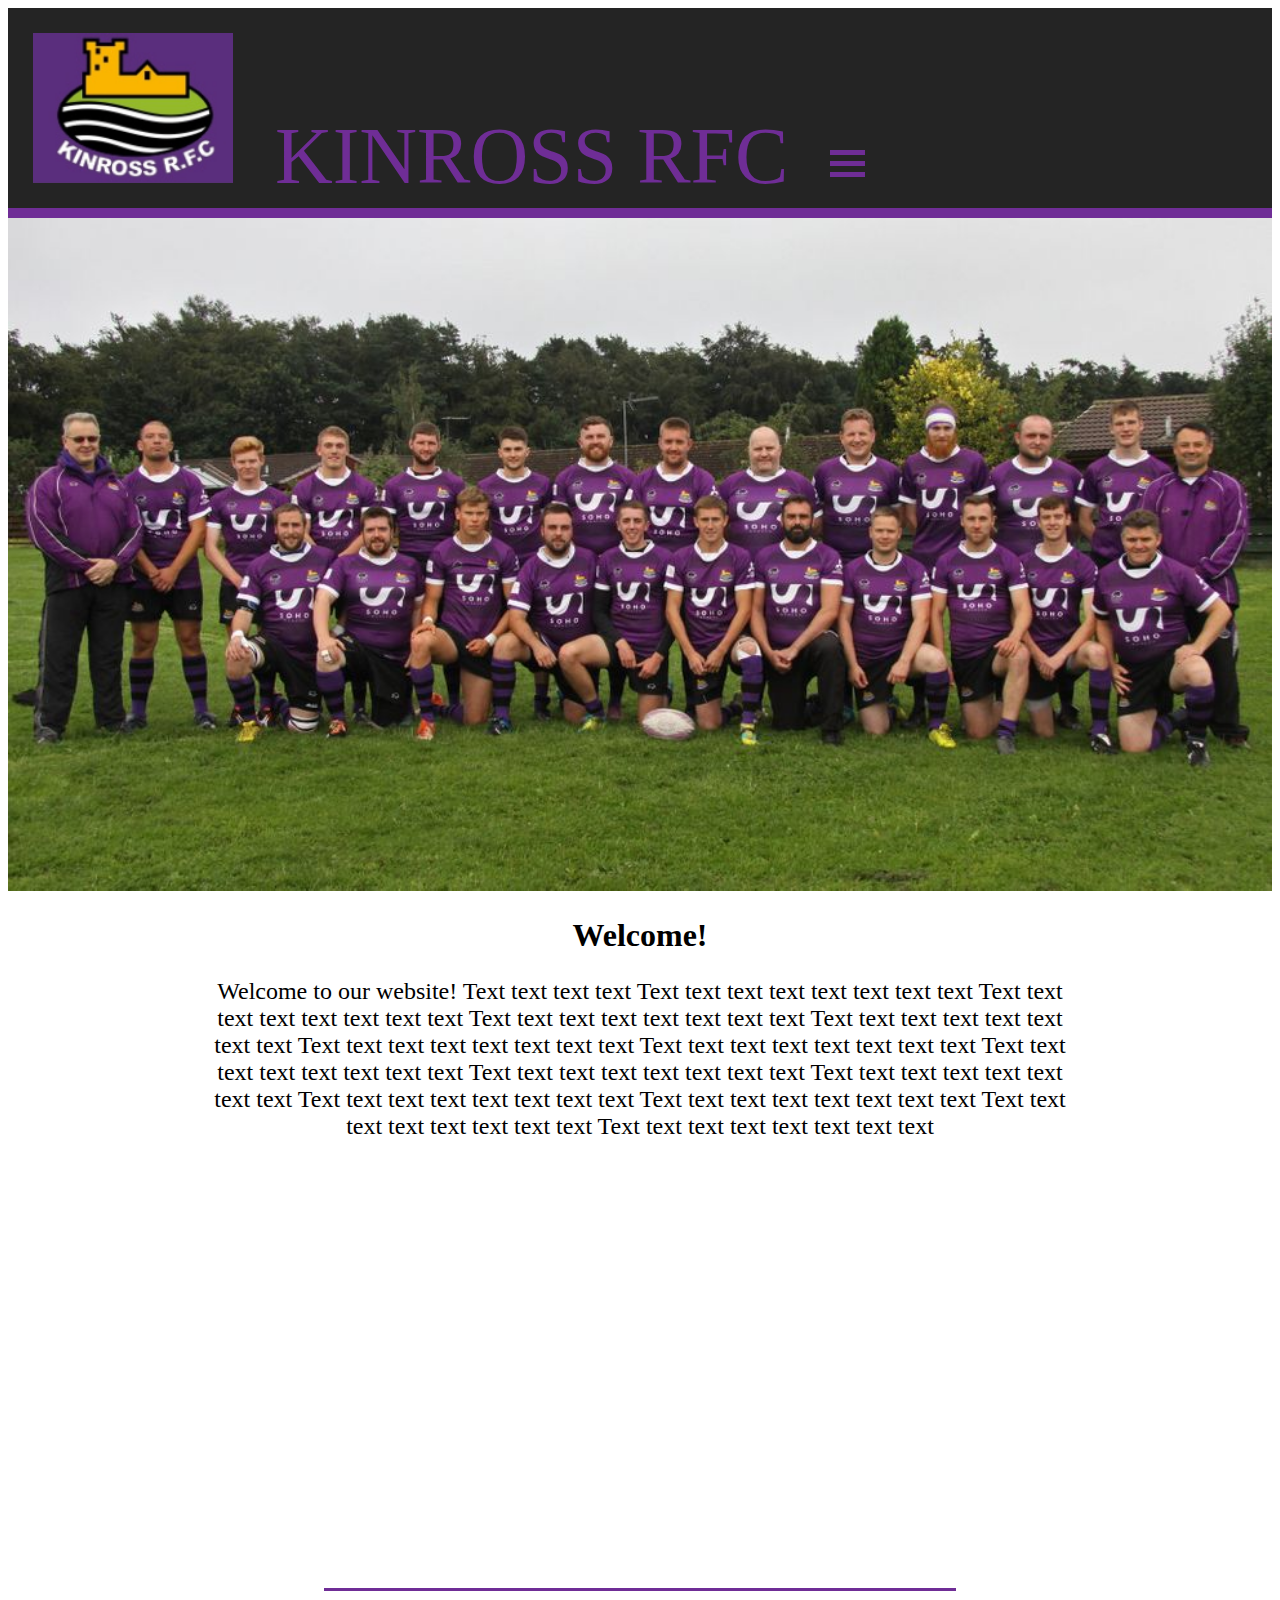
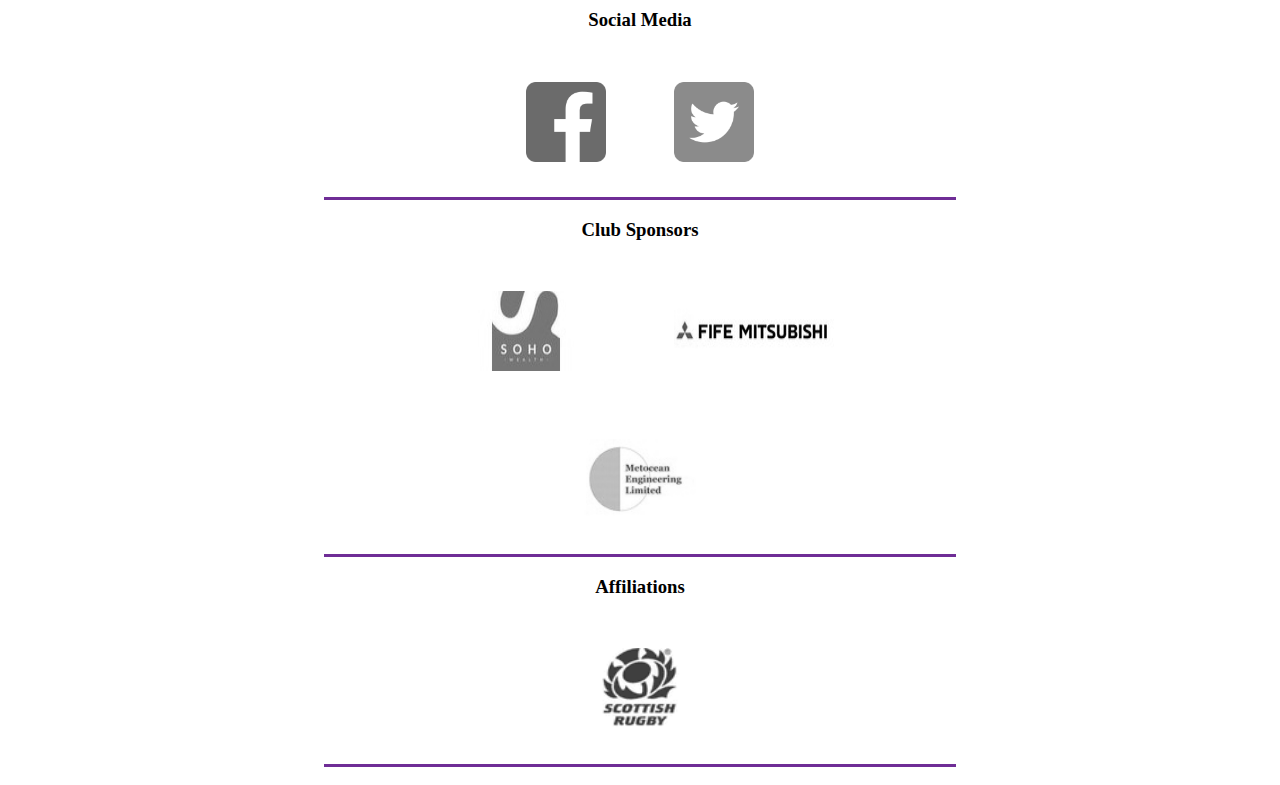
<file: index.html>
<!DOCTYPE html>
<html>
<head>
    <link rel = "stylesheet" href = "style.css">
    <link rel = "icon" href = "logo4.png">
    <title>Kinross RFC</title>
    <meta name="viewport" content="width=device-width, initial-scale=1">
</head>

<body>
    <style>
        @import url('https://fonts.googleapis.com/css2?family=Anton&family=Permanent+Marker&display=swap');
    </style>

    <script>
        function myFunction(x) {
            x.classList.toggle("change");
          }
    </script>


    <div id = "mySidenav" class = "sidenav">
        <a href="javascript:void(0)" class = "closebtn" onclick = "closeNav()">&times;</a>
        <!-- <img src = "Logo2.jfif" height = 150 width = 200> -->
        <a href = "news.html">News</a>
        <!-- <a href = "#">Teams</a> -->
        <button class="accordion">Teams</button>
            <div class="panel">
                <a href = "#">1st Xv</a>
                <a href = "#">2nd Xv</a>
                <a href = "#">Juniors</a>
                <a href = "#">Over 35s</a>
            </div>

        <!-- <a href = "#">About Us</a> -->
        <a href = "Gallery.html">Gallery</a>
        <a href = "https://www.ragingbullsportswear.com/product-category/rugby-union-club-stores/kinross-rfc/" target= "_blank">Club Shop</a>
        <a href = "contact.html">Contact</a>
        <a href = "join.html">Join Us!</a>

    </div>

    <nav class = "nav-bar">
        <a href = "index.html"><img class = logo-left src = "logo4.png" height = 150px width = 200px></a>
        <a href = "index.html"><p class = title >KINROSS RFC</p></a>
        <!-- <a href = "index.html"><img class = logo-right src = "Logo4.png" height = 150 width = 200></a> -->
        <div class = "topnav">
            <!-- <img src = "Logo2.jfif" height = 150 width = 200> -->
            <a href = "news.html">News</a>
            <div class = "dropdown">
                <button class="dropbtn">Teams 
                  <i class="fa fa-caret-down"></i>
                </button>
                <div class="dropdown-content">
                    <a href = "#">1st Xv</a>
                    <a href = "#">2nd Xv</a>
                    <a href = "#">Juniors</a>
                    <a href = "#">Over 35s</a>
                </div>
              </div> 
            <!-- </div> -->
            <!-- <a href = "#">About Us</a> -->
            <a href = "Gallery.html">Gallery</a>
            <!-- <a href = "https://www.ragingbullsportswear.com/product-category/rugby-union-club-stores/kinross-rfc/" target= "_blank">Club Shop</a> -->
            <div class = "dropdown">
                <button class="dropbtn">Club Shop 
                  <i class="fa fa-caret-down"></i>
                </button>
                <div class="dropdown-content">
                    <a href = "https://www.ragingbullsportswear.com/product-category/rugby-union-club-stores/kinross-rfc/kinross-rfc-adults/" target="_blank">Adult</a>
                    <a href = "https://www.ragingbullsportswear.com/product-category/rugby-union-club-stores/kinross-rfc/kinross-rfc-juniors/" target="_blank">Juniors</a>
                </div>
            </div>
            <a href = "contact.html">Contact</a>
            <a href = "join.html">Join Us!</a>
        </div>
        <div class = "menubar" onclick = "myFunction(this);openNav();">
            <div class = bar1></div>
            <div class = bar2></div>
            <div class = bar3></div>
        </div>
    </nav>

    <div class = content>
        <img class = "teamphoto" src = "Teamphoto.jfif" width = 100%>
        <h1>Welcome!</h1>
        <p>Welcome to our website! Text text text text
            Text text text text text text text text
            Text text text text text text text text
            Text text text text text text text text
            Text text text text text text text text
            Text text text text text text text text
            Text text text text text text text text
            Text text text text text text text text
            Text text text text text text text text
            Text text text text text text text text
            Text text text text text text text text
            Text text text text text text text text
            Text text text text text text text text
            Text text text text text text text text
        </p>
    </div>
    <script>
        function openNav() {
            document.getElementById("mySidenav").style.width = "100%";
            document.getElementById("content").style.marginLeft = "2px";
        }

        function closeNav() {
            document.getElementById("mySidenav").style.width = "0";
            document.getElementById("content").style.marginLeft = "0";
        }

        var acc = document.getElementsByClassName("accordion");
        var i;

        for (i = 0; i < acc.length; i++) {
        acc[i].addEventListener("click", function() {
            /* Toggle between adding and removing the "active" class,
            to highlight the button that controls the panel */
            this.classList.toggle("active");

            /* Toggle between hiding and showing the active panel */
            var panel = this.nextElementSibling;
            if (panel.style.display === "block") {
            panel.style.display = "none";
            } else {
            panel.style.display = "block";
            }
        });
}
    </script>
    <footer>
        <div class = "soc-med">
            <h3>Social Media</h3>
            <a href = "https://www.facebook.com/KinrossRugbyClub/" target="_blank"><img class = logo src = "facebook.png" height = 80 width = 80></a>
            <a href = "https://twitter.com/kinrossrugby" target="_blank"><img class = logo src = "twitter.png" height = 80 width = 80></a>
        </div>

        <div class = "sponsors">
            <h3>Club Sponsors</h3>
            <a href = "https://www.sohowealth.co.uk/" target="_blank"><img class = logo src = "sponsor1.jfif" height = 80 width = 160></a>
            <a href = "https://www.mitsubishi-motors.co.uk/dealers/fife" target="_blank"><img class = logo src = "sponsor2.jfif" height = 80 width = 160></a>
            <a href = "https://www.linkedin.com/company/metocean-engineering-limited/" target="_blank"><img class = logo src = "sponsor3.jfif" height = 80 width = 180></a>
        </div>

        <div class = "affiliations">
            <h3>Affiliations</h3>
            <a href = "https://www.scottishrugby.org/" target="_blank"><img class = logo src = "affiliation1.png" height = 80 width = 140></a>
        </div>

    </footer>
</body>
</html>
</file>
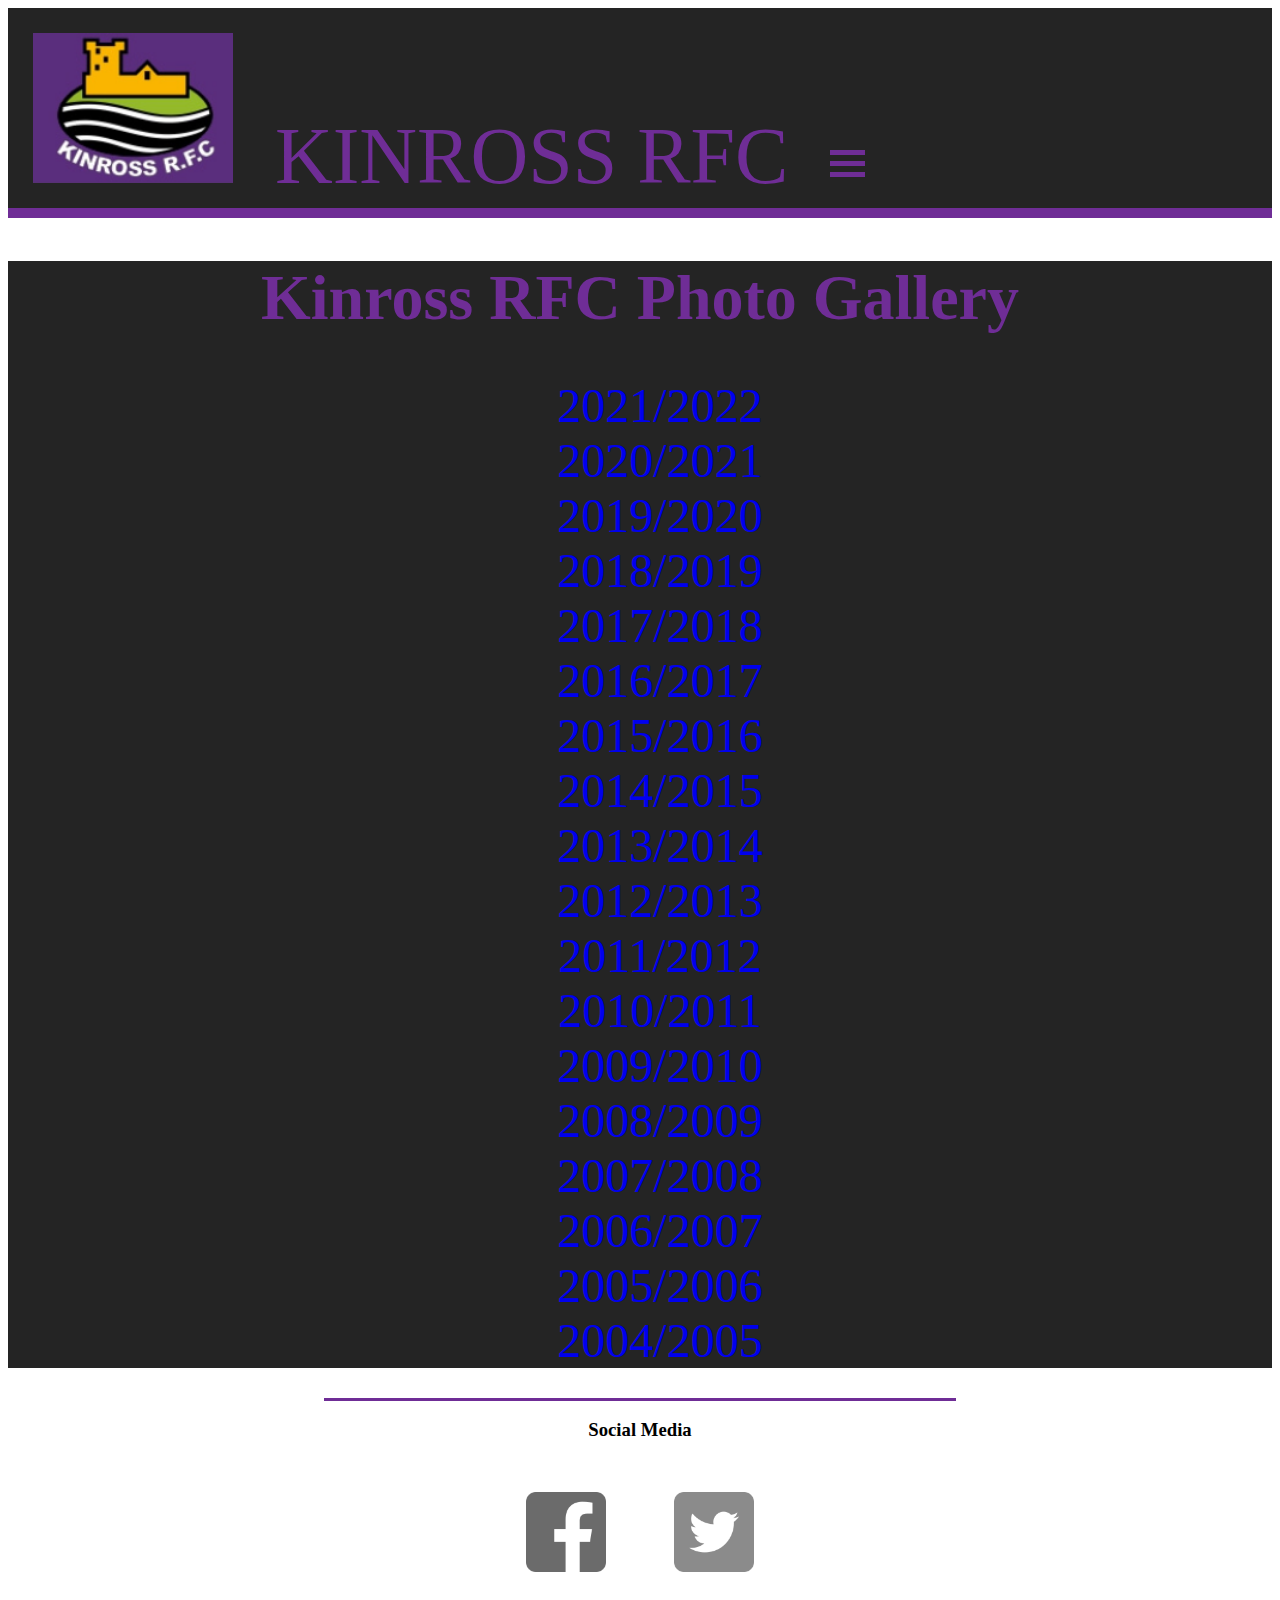
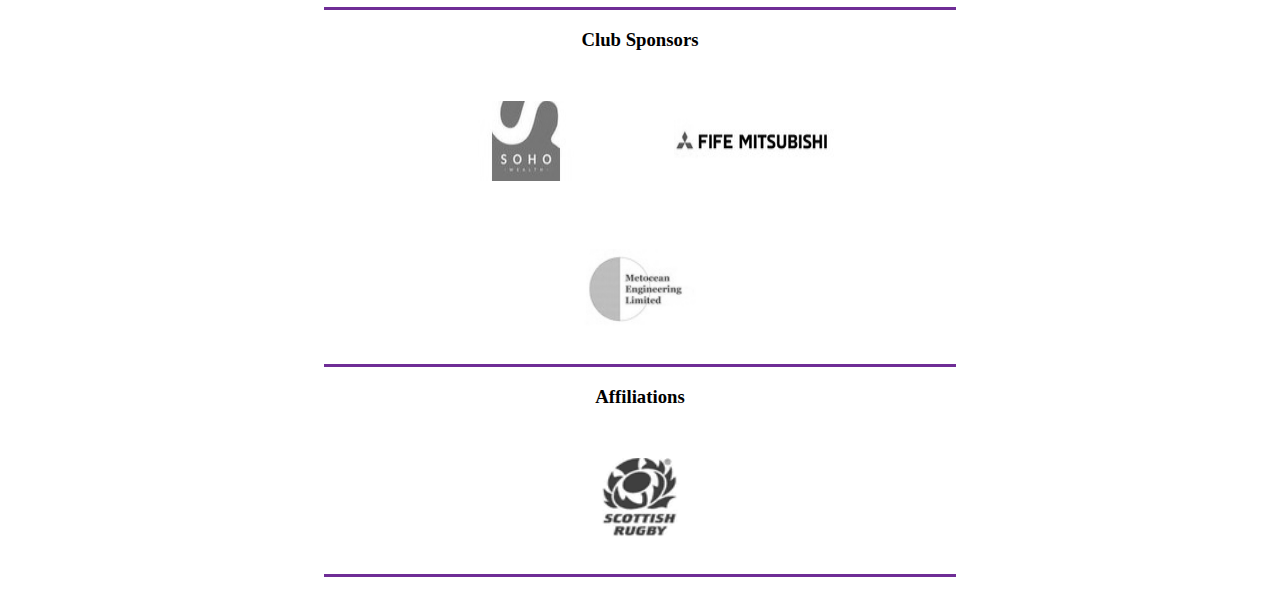
<file: Gallery.html>
<!DOCTYPE html>
<html>
<head>
    <link rel = "stylesheet" href = "style.css">
    <link rel = "icon" href = "logo4.png">
    <title>Kinross RFC</title>
    <meta name="viewport" content="width=device-width, initial-scale=1">
</head>

<body>
    <style>
        @import url('https://fonts.googleapis.com/css2?family=Anton&family=Permanent+Marker&display=swap');
    </style>

    <script>
        function myFunction(x) {
            x.classList.toggle("change");
          }
    </script>


    <div id = "mySidenav" class = "sidenav">
        <a href="javascript:void(0)" class = "closebtn" onclick = "closeNav()">&times;</a>
        <!-- <img src = "Logo2.jfif" height = 150 width = 200> -->
        <a href = "news.html">News</a>
        <!-- <a href = "#">Teams</a> -->
        <button class="accordion">Teams</button>
            <div class="panel">
                <a href = "#">1st Xv</a>
                <a href = "#">2nd Xv</a>
                <a href = "#">Juniors</a>
                <a href = "#">Over 35s</a>
            </div>

        <!-- <a href = "#">About Us</a> -->
        <a href = "Gallery.html">Gallery</a>
        <a href = "https://www.ragingbullsportswear.com/product-category/rugby-union-club-stores/kinross-rfc/" target= "_blank">Club Shop</a>
        <a href = "contact.html">Contact</a>
        <a href = "join.html">Join Us!</a>

    </div>

    <nav class = "nav-bar">
        <a href = "index.html"><img class = logo-left src = "logo4.png" height = 150px width = 200px></a>
        <a href = "index.html"><p class = title >KINROSS RFC</p></a>
        <!-- <a href = "index.html"><img class = logo-right src = "Logo4.png" height = 150 width = 200></a> -->
        <div class = "topnav">
            <!-- <img src = "Logo2.jfif" height = 150 width = 200> -->
            <a href = "news.html">News</a>
            <div class = "dropdown">
                <button class="dropbtn">Teams 
                  <i class="fa fa-caret-down"></i>
                </button>
                <div class="dropdown-content">
                    <a href = "#">1st Xv</a>
                    <a href = "#">2nd Xv</a>
                    <a href = "#">Juniors</a>
                    <a href = "#">Over 35s</a>
                </div>
              </div> 
            <!-- </div> -->
            <!-- <a href = "#">About Us</a> -->
            <a href = "Gallery.html">Gallery</a>
            <!-- <a href = "https://www.ragingbullsportswear.com/product-category/rugby-union-club-stores/kinross-rfc/" target= "_blank">Club Shop</a> -->
            <div class = "dropdown">
                <button class="dropbtn">Club Shop 
                  <i class="fa fa-caret-down"></i>
                </button>
                <div class="dropdown-content">
                    <a href = "https://www.ragingbullsportswear.com/product-category/rugby-union-club-stores/kinross-rfc/kinross-rfc-adults/" target="_blank">Adult</a>
                    <a href = "https://www.ragingbullsportswear.com/product-category/rugby-union-club-stores/kinross-rfc/kinross-rfc-juniors/" target="_blank">Juniors</a>
                </div>
            </div>
            <a href = "contact.html">Contact</a>
            <a href = "join.html">Join Us!</a>
        </div>
        <div class = "menubar" onclick = "myFunction(this);openNav();">
            <div class = bar1></div>
            <div class = bar2></div>
            <div class = bar3></div>
        </div>
    </nav>

    <div class = gallary-content>
        <h1>Kinross RFC Photo Gallery</h1>
        <ul style="list-style-type:none">
            <li><a href = "#">2021/2022</a></li>
            <li><a href = "#">2020/2021</a></li>
            <li><a href = "#">2019/2020</a></li>
            <li><a href = "#">2018/2019</a></li>
            <li><a href = "#">2017/2018</a></li>
            <li><a href = "#">2016/2017</a></li>
            <li><a href = "s1516.html">2015/2016</a></li>
            <li><a href = "#">2014/2015</a></li>
            <li><a href = "#">2013/2014</a></li>
            <li><a href = "#">2012/2013</a></li>
            <li><a href = "#">2011/2012</a></li>
            <li><a href = "#">2010/2011</a></li>
            <li><a href = "#">2009/2010</a></li>
            <li><a href = "#">2008/2009</a></li>
            <li><a href = "#">2007/2008</a></li>
            <li><a href = "#">2006/2007</a></li>
            <li><a href = "#">2005/2006</a></li>
            <li><a href = "#">2004/2005</a></li>
        </ul>
    </div>
    <script>
        function openNav() {
            document.getElementById("mySidenav").style.width = "100%";
            document.getElementById("content").style.marginLeft = "2px";
        }

        function closeNav() {
            document.getElementById("mySidenav").style.width = "0";
            document.getElementById("content").style.marginLeft = "0";
        }

        var acc = document.getElementsByClassName("accordion");
        var i;

        for (i = 0; i < acc.length; i++) {
        acc[i].addEventListener("click", function() {
            /* Toggle between adding and removing the "active" class,
            to highlight the button that controls the panel */
            this.classList.toggle("active");

            /* Toggle between hiding and showing the active panel */
            var panel = this.nextElementSibling;
            if (panel.style.display === "block") {
            panel.style.display = "none";
            } else {
            panel.style.display = "block";
            }
        });
}
    </script>
    <footer>
        <div class = "soc-med">
            <h3>Social Media</h3>
            <a href = "https://www.facebook.com/KinrossRugbyClub/" target="_blank"><img class = logo src = "facebook.png" height = 80 width = 80></a>
            <a href = "https://twitter.com/kinrossrugby" target="_blank"><img class = logo src = "twitter.png" height = 80 width = 80></a>
        </div>

        <div class = "sponsors">
            <h3>Club Sponsors</h3>
            <a href = "https://www.sohowealth.co.uk/" target="_blank"><img class = logo src = "sponsor1.jfif" height = 80 width = 160></a>
            <a href = "https://www.mitsubishi-motors.co.uk/dealers/fife" target="_blank"><img class = logo src = "sponsor2.jfif" height = 80 width = 160></a>
            <a href = "https://www.linkedin.com/company/metocean-engineering-limited/" target="_blank"><img class = logo src = "sponsor3.jfif" height = 80 width = 180></a>
        </div>

        <div class = "affiliations">
            <h3>Affiliations</h3>
            <a href = "https://www.scottishrugby.org/" target="_blank"><img class = logo src = "affiliation1.png" height = 80 width = 140></a>
        </div>

    </footer>
</body>
</html>
</file>
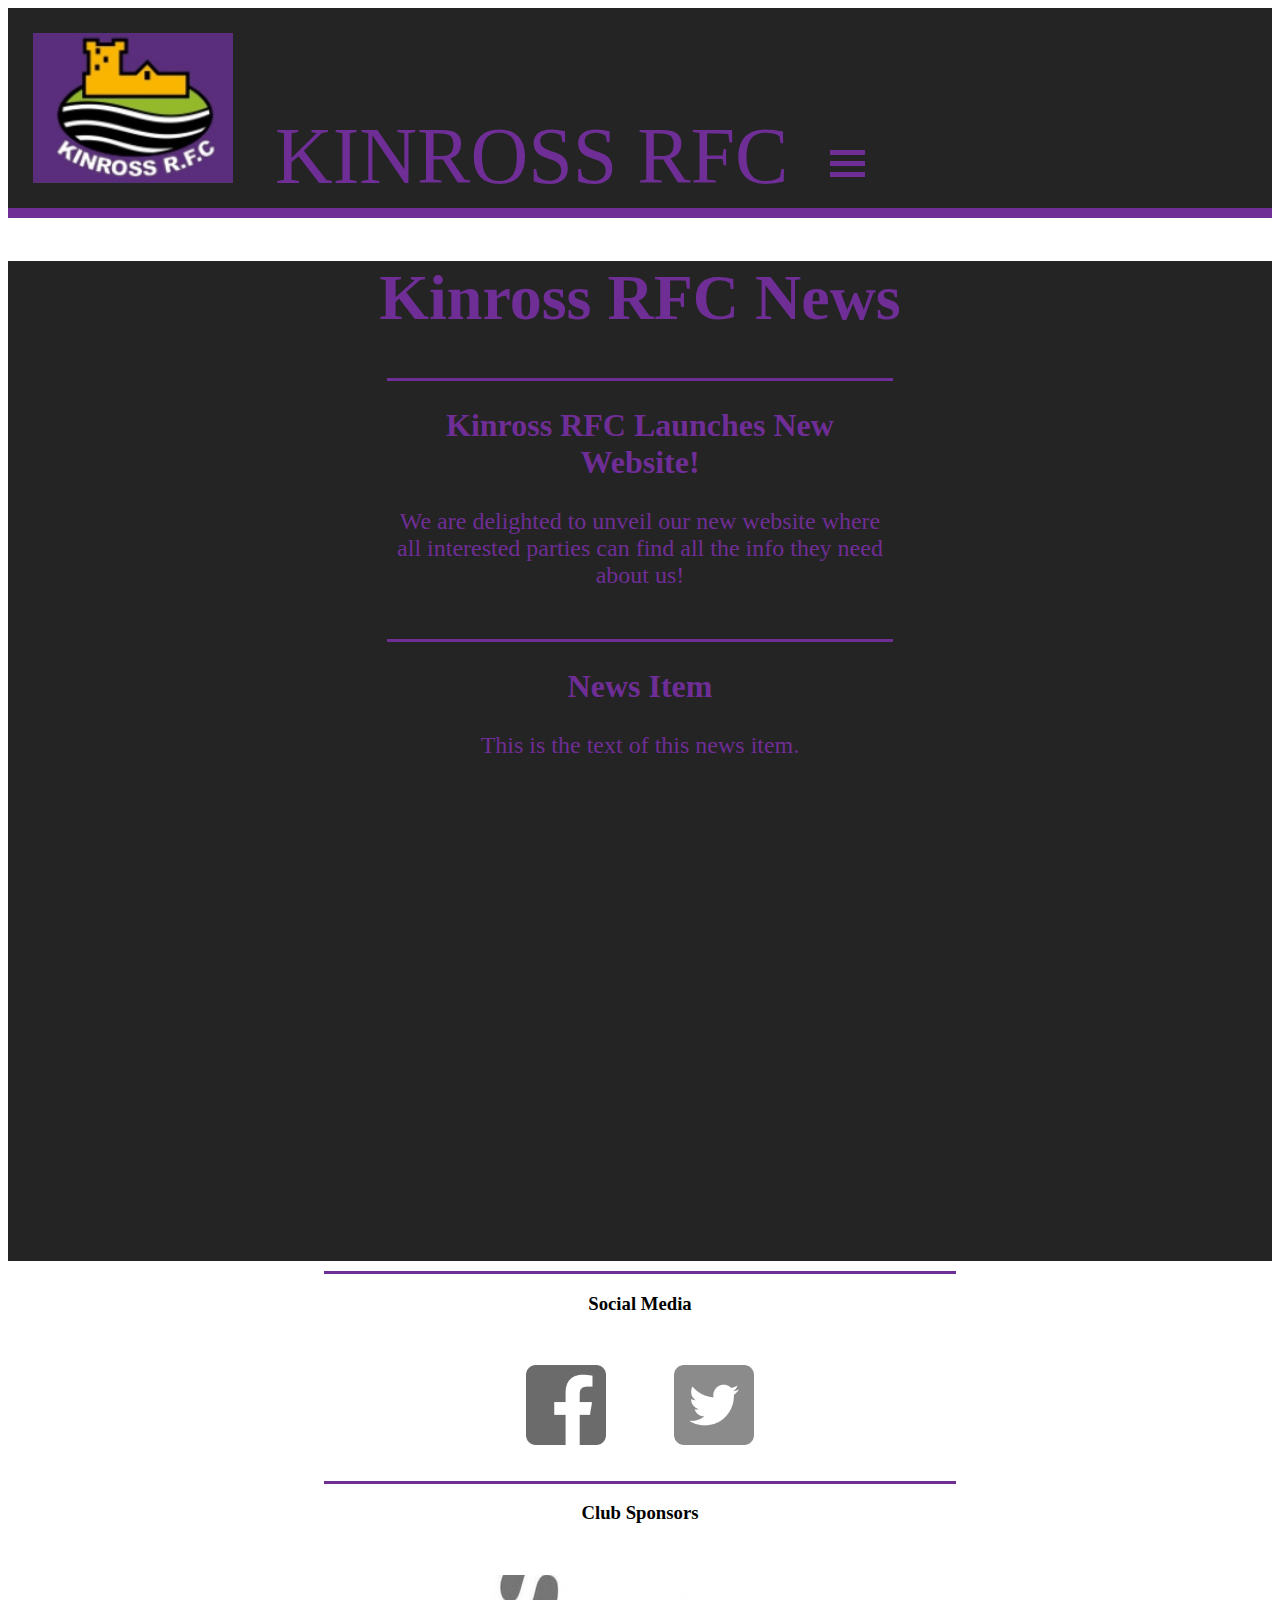
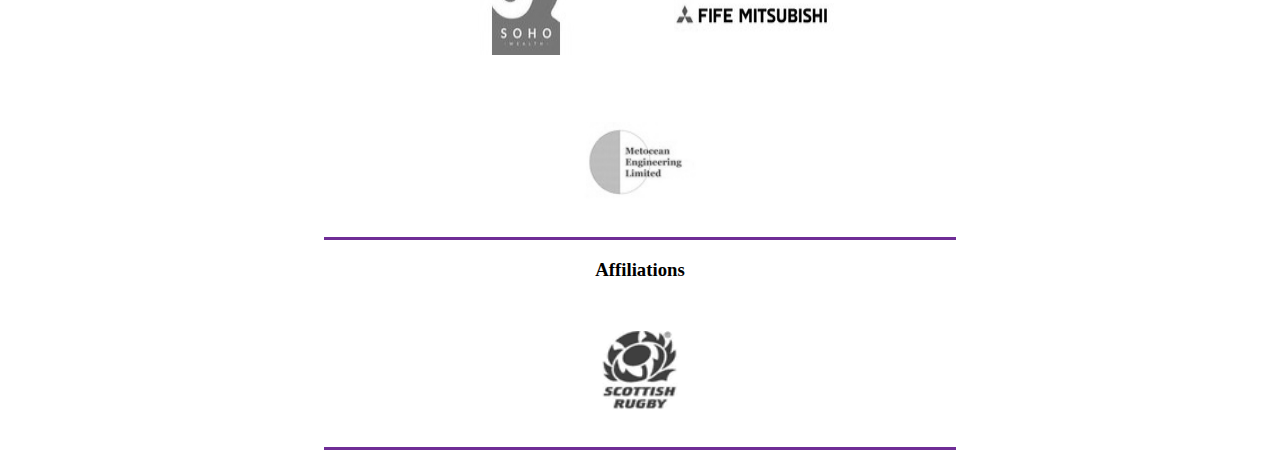
<file: news.html>
<!DOCTYPE html>
<html>
<head>
    <link rel = "stylesheet" href = "style.css">
    <link rel = "icon" href = "logo4.png">
    <title>Kinross RFC</title>
    <meta name="viewport" content="width=device-width, initial-scale=1">
</head>

<body>
    <style>
        @import url('https://fonts.googleapis.com/css2?family=Anton&family=Permanent+Marker&display=swap');
    </style>

    <script>
        function myFunction(x) {
            x.classList.toggle("change");
          }
    </script>


    <div id = "mySidenav" class = "sidenav">
        <a href="javascript:void(0)" class = "closebtn" onclick = "closeNav()">&times;</a>
        <!-- <img src = "Logo2.jfif" height = 150 width = 200> -->
        <a href = "news.html">News</a>
        <!-- <a href = "#">Teams</a> -->
        <button class="accordion">Teams</button>
            <div class="panel">
                <a href = "#">1st Xv</a>
                <a href = "#">2nd Xv</a>
                <a href = "#">Juniors</a>
                <a href = "#">Over 35s</a>
            </div>

        <!-- <a href = "#">About Us</a> -->
        <a href = "Gallery.html">Gallery</a>
        <a href = "https://www.ragingbullsportswear.com/product-category/rugby-union-club-stores/kinross-rfc/" target= "_blank">Club Shop</a>
        <a href = "contact.html">Contact</a>
        <a href = "join.html">Join Us!</a>

    </div>

    <nav class = "nav-bar">
        <a href = "index.html"><img class = logo-left src = "logo4.png" height = 150px width = 200px></a>
        <a href = "index.html"><p class = title >KINROSS RFC</p></a>
        <!-- <a href = "index.html"><img class = logo-right src = "Logo4.png" height = 150 width = 200></a> -->
        <div class = "topnav">
            <!-- <img src = "Logo2.jfif" height = 150 width = 200> -->
            <a href = "news.html">News</a>
            <div class = "dropdown">
                <button class="dropbtn">Teams 
                  <i class="fa fa-caret-down"></i>
                </button>
                <div class="dropdown-content">
                    <a href = "#">1st Xv</a>
                    <a href = "#">2nd Xv</a>
                    <a href = "#">Juniors</a>
                    <a href = "#">Over 35s</a>
                </div>
              </div> 
            <!-- </div> -->
            <!-- <a href = "#">About Us</a> -->
            <a href = "Gallery.html">Gallery</a>
            <!-- <a href = "https://www.ragingbullsportswear.com/product-category/rugby-union-club-stores/kinross-rfc/" target= "_blank">Club Shop</a> -->
            <div class = "dropdown">
                <button class="dropbtn">Club Shop 
                  <i class="fa fa-caret-down"></i>
                </button>
                <div class="dropdown-content">
                    <a href = "https://www.ragingbullsportswear.com/product-category/rugby-union-club-stores/kinross-rfc/kinross-rfc-adults/" target="_blank">Adult</a>
                    <a href = "https://www.ragingbullsportswear.com/product-category/rugby-union-club-stores/kinross-rfc/kinross-rfc-juniors/" target="_blank">Juniors</a>
                </div>
            </div>
            <a href = "contact.html">Contact</a>
            <a href = "join.html">Join Us!</a>
        </div>
        <div class = "menubar" onclick = "myFunction(this);openNav();">
            <div class = bar1></div>
            <div class = bar2></div>
            <div class = bar3></div>
        </div>
    </nav>

    <div class = news-content>
        <!-- <img class = "teamphoto" src = "Teamphoto.jfif" width = 100%> -->
        <h1>Kinross RFC News</h1>

        <div id = news-item>
            <h2>Kinross RFC Launches New Website!</h2>
            <p> We are delighted to unveil our new website where all interested parties can find all the info they need about us!
            </p>
        </div>
        <div id = news-item>
            <h2>News Item</h2>
            <p>This is the text of this news item.
            </p>
        </div>
        
    </div>
    <script>
        function openNav() {
            document.getElementById("mySidenav").style.width = "100%";
            document.getElementById("content").style.marginLeft = "2px";
        }

        function closeNav() {
            document.getElementById("mySidenav").style.width = "0";
            document.getElementById("content").style.marginLeft = "0";
        }

        var acc = document.getElementsByClassName("accordion");
        var i;

        for (i = 0; i < acc.length; i++) {
        acc[i].addEventListener("click", function() {
            /* Toggle between adding and removing the "active" class,
            to highlight the button that controls the panel */
            this.classList.toggle("active");

            /* Toggle between hiding and showing the active panel */
            var panel = this.nextElementSibling;
            if (panel.style.display === "block") {
            panel.style.display = "none";
            } else {
            panel.style.display = "block";
            }
        });
}
    </script>
    <footer>
        <div class = "soc-med">
            <h3>Social Media</h3>
            <a href = "https://www.facebook.com/KinrossRugbyClub/" target="_blank"><img class = logo src = "facebook.png" height = 80 width = 80></a>
            <a href = "https://twitter.com/kinrossrugby" target="_blank"><img class = logo src = "twitter.png" height = 80 width = 80></a>
        </div>

        <div class = "sponsors">
            <h3>Club Sponsors</h3>
            <a href = "https://www.sohowealth.co.uk/" target="_blank"><img class = logo src = "sponsor1.jfif" height = 80 width = 160></a>
            <a href = "https://www.mitsubishi-motors.co.uk/dealers/fife" target="_blank"><img class = logo src = "sponsor2.jfif" height = 80 width = 160></a>
            <a href = "https://www.linkedin.com/company/metocean-engineering-limited/" target="_blank"><img class = logo src = "sponsor3.jfif" height = 80 width = 180></a>
        </div>

        <div class = "affiliations">
            <h3>Affiliations</h3>
            <a href = "https://www.scottishrugby.org/" target="_blank"><img class = logo src = "affiliation1.png" height = 80 width = 140></a>
        </div>

    </footer>
</body>
</html>
</file>
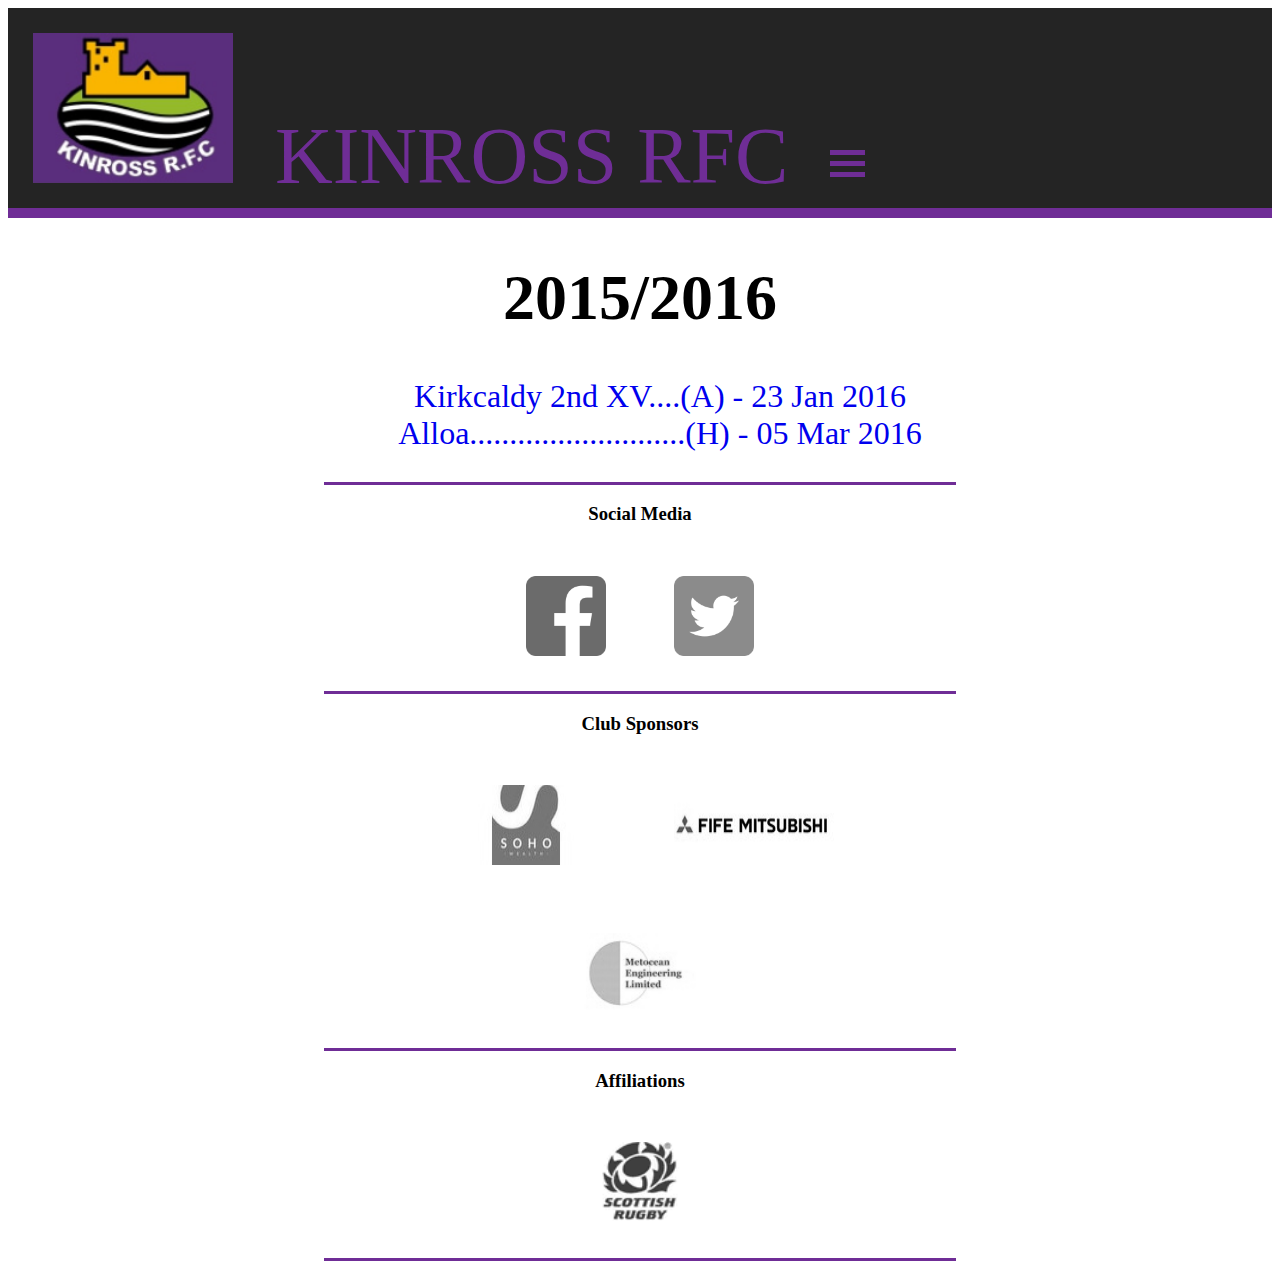
<file: s1516.html>
<!DOCTYPE html>
<html>
<head>
    <link rel = "stylesheet" href = "style.css">
    <link rel = "icon" href = "logo4.png">
    <title>Kinross RFC</title>
    <meta name="viewport" content="width=device-width, initial-scale=1">
</head>

<body>
    <style>
        @import url('https://fonts.googleapis.com/css2?family=Anton&family=Permanent+Marker&display=swap');
    </style>

    <script>
        function myFunction(x) {
            x.classList.toggle("change");
          }
    </script>


    <div id = "mySidenav" class = "sidenav">
        <a href="javascript:void(0)" class = "closebtn" onclick = "closeNav()">&times;</a>
        <!-- <img src = "Logo2.jfif" height = 150 width = 200> -->
        <a href = "#">News</a>
        <!-- <a href = "#">Teams</a> -->
        <button class="accordion">Teams</button>
            <div class="panel">
                <a href = "#">1st Xv</a>
                <a href = "#">2nd Xv</a>
                <a href = "#">Juniors</a>
                <a href = "#">Over 35s</a>
            </div>

        <!-- <a href = "#">About Us</a> -->
        <a href = "Gallery.html">Gallery</a>
        <a href = "https://www.ragingbullsportswear.com/product-category/rugby-union-club-stores/kinross-rfc/" target= "_blank">Club Shop</a>
        <a href = "#">Contact</a>
        <a href = "#">Join Us!</a>

    </div>

    <nav class = "nav-bar">
        <a href = "index.html"><img class = logo-left src = "logo4.png" height = 150px width = 200px></a>
        <a href = "index.html"><p class = title >KINROSS RFC</p></a>
        <!-- <a href = "index.html"><img class = logo-right src = "Logo4.png" height = 150 width = 200></a> -->
        <div class = "topnav">
            <!-- <img src = "Logo2.jfif" height = 150 width = 200> -->
            <a href = "news.html">News</a>
            <div class = "dropdown">
                <button class="dropbtn">Teams 
                  <i class="fa fa-caret-down"></i>
                </button>
                <div class="dropdown-content">
                    <a href = "#">1st Xv</a>
                    <a href = "#">2nd Xv</a>
                    <a href = "#">Juniors</a>
                    <a href = "#">Over 35s</a>
                </div>
              </div> 
            <!-- </div> -->
            <!-- <a href = "#">About Us</a> -->
            <a href = "Gallery.html">Gallery</a>
            <!-- <a href = "https://www.ragingbullsportswear.com/product-category/rugby-union-club-stores/kinross-rfc/" target= "_blank">Club Shop</a> -->
            <div class = "dropdown">
                <button class="dropbtn">Club Shop 
                  <i class="fa fa-caret-down"></i>
                </button>
                <div class="dropdown-content">
                    <a href = "https://www.ragingbullsportswear.com/product-category/rugby-union-club-stores/kinross-rfc/kinross-rfc-adults/" target="_blank">Adult</a>
                    <a href = "https://www.ragingbullsportswear.com/product-category/rugby-union-club-stores/kinross-rfc/kinross-rfc-juniors/" target="_blank">Juniors</a>
                </div>
            </div>
            <a href = "contact.html">Contact</a>
            <a href = "join.html">Join Us!</a>
        </div>
        <div class = "menubar" onclick = "myFunction(this);openNav();">
            <div class = bar1></div>
            <div class = bar2></div>
            <div class = bar3></div>
        </div>
    </nav>

    <div class = season-content>
        <h1>2015/2016</h1>
        <ul style="list-style-type:none">
            <li><a href = "s1516KirkA.html">Kirkcaldy 2nd XV....(A) - 23 Jan 2016</a></li>
            <li><a href = "s1516AlloaH.html">Alloa...........................(H) - 05 Mar 2016</a></li>
            <!-- <li><a href = "#">2019/2020</a></li>
            <li><a href = "#">2018/2019</a></li>
            <li><a href = "#">2017/2018</a></li>
            <li><a href = "#">2016/2017</a></li>
            <li><a href = "#">2015/2016</a></li>
            <li><a href = "#">2014/2015</a></li>
            <li><a href = "#">2013/2014</a></li>
            <li><a href = "#">2012/2013</a></li>
            <li><a href = "#">2011/2012</a></li>
            <li><a href = "#">2010/2011</a></li>
            <li><a href = "#">2009/2010</a></li>
            <li><a href = "#">2008/2009</a></li>
            <li><a href = "#">2007/2008</a></li>
            <li><a href = "#">2006/2007</a></li>
            <li><a href = "#">2005/2006</a></li>
            <li><a href = "#">2004/2005</a></li> -->
        </ul>
    </div>
    <script>
        function openNav() {
            document.getElementById("mySidenav").style.width = "100%";
            document.getElementById("content").style.marginLeft = "2px";
        }

        function closeNav() {
            document.getElementById("mySidenav").style.width = "0";
            document.getElementById("content").style.marginLeft = "0";
        }

        var acc = document.getElementsByClassName("accordion");
        var i;

        for (i = 0; i < acc.length; i++) {
        acc[i].addEventListener("click", function() {
            /* Toggle between adding and removing the "active" class,
            to highlight the button that controls the panel */
            this.classList.toggle("active");

            /* Toggle between hiding and showing the active panel */
            var panel = this.nextElementSibling;
            if (panel.style.display === "block") {
            panel.style.display = "none";
            } else {
            panel.style.display = "block";
            }
        });
}
    </script>
    <footer>
        <div class = "soc-med">
            <h3>Social Media</h3>
            <a href = "https://www.facebook.com/KinrossRugbyClub/" target="_blank"><img class = logo src = "facebook.png" height = 80 width = 80></a>
            <a href = "https://twitter.com/kinrossrugby" target="_blank"><img class = logo src = "twitter.png" height = 80 width = 80></a>
        </div>

        <div class = "sponsors">
            <h3>Club Sponsors</h3>
            <a href = "https://www.sohowealth.co.uk/" target="_blank"><img class = logo src = "sponsor1.jfif" height = 80 width = 160></a>
            <a href = "https://www.mitsubishi-motors.co.uk/dealers/fife" target="_blank"><img class = logo src = "sponsor2.jfif" height = 80 width = 160></a>
            <a href = "https://www.linkedin.com/company/metocean-engineering-limited/" target="_blank"><img class = logo src = "sponsor3.jfif" height = 80 width = 180></a>
        </div>

        <div class = "affiliations">
            <h3>Affiliations</h3>
            <a href = "https://www.scottishrugby.org/" target="_blank"><img class = logo src = "affiliation1.png" height = 80 width = 140></a>
        </div>

    </footer>
</body>
</html>
</file>
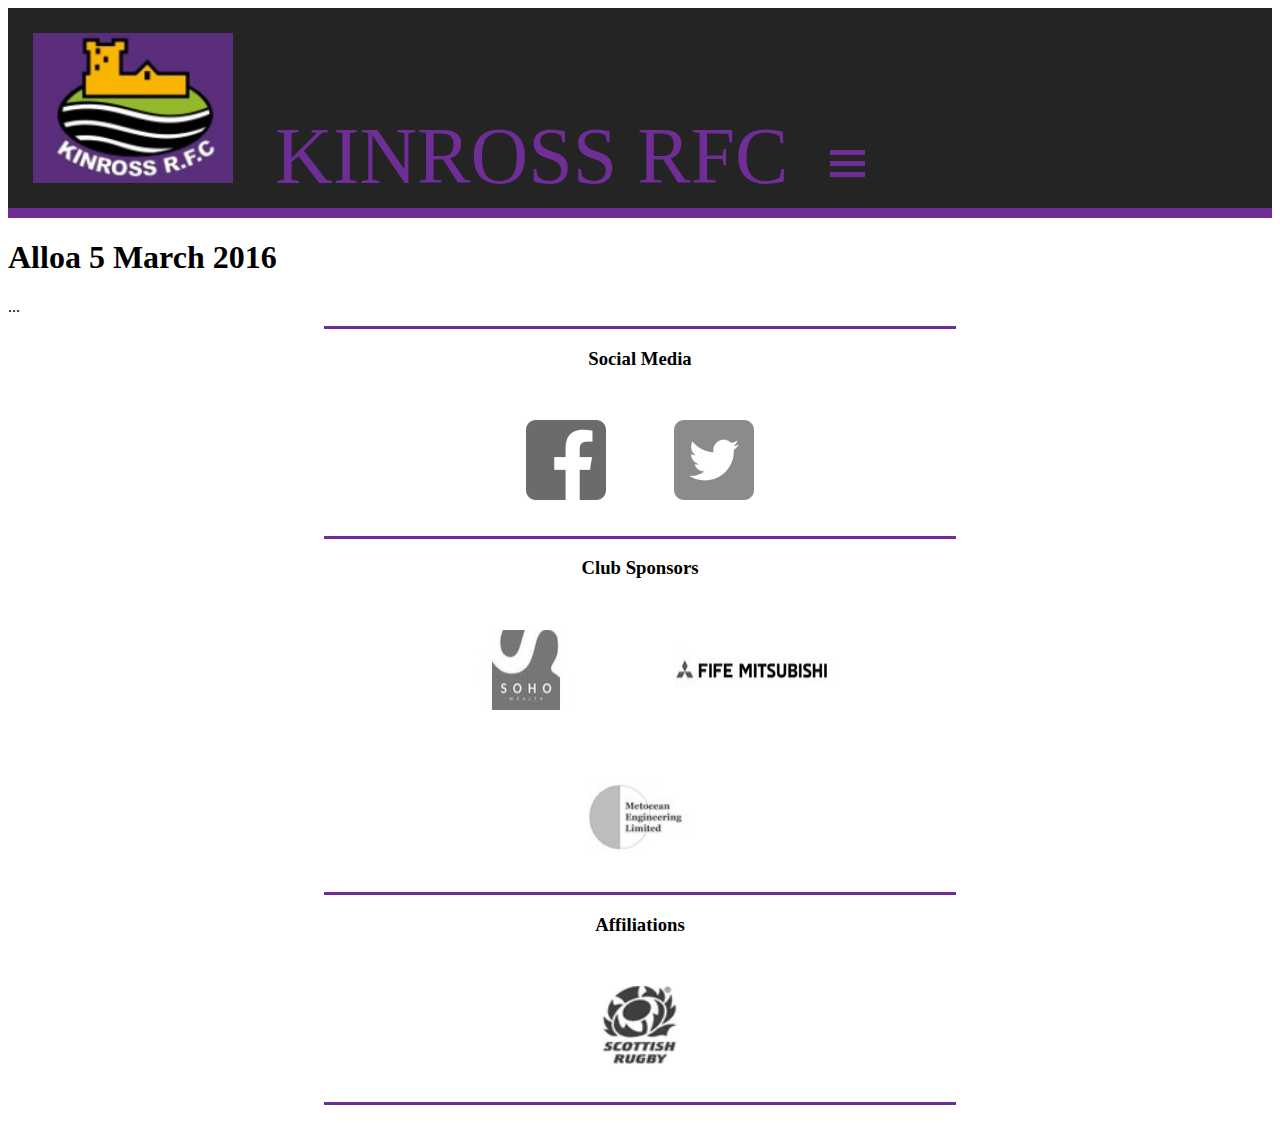
<file: s1516AlloaH.html>
<!DOCTYPE html>
<html>
<head>
    <link rel = "stylesheet" href = "style.css">
    <link rel = "icon" href = "logo4.png">
    <title>Kinross RFC</title>
    <meta name="viewport" content="width=device-width, initial-scale=1">
</head>

<body>
    <style>
        @import url('https://fonts.googleapis.com/css2?family=Anton&family=Permanent+Marker&display=swap');
    </style>

    <script>
        function myFunction(x) {
            x.classList.toggle("change");
          }
    </script>


    <div id = "mySidenav" class = "sidenav">
        <a href="javascript:void(0)" class = "closebtn" onclick = "closeNav()">&times;</a>
        <!-- <img src = "Logo2.jfif" height = 150 width = 200> -->
        <a href = "news.html">News</a>
        <!-- <a href = "#">Teams</a> -->
        <button class="accordion">Teams</button>
            <div class="panel">
                <a href = "#">1st Xv</a>
                <a href = "#">2nd Xv</a>
                <a href = "#">Juniors</a>
                <a href = "#">Over 35s</a>
            </div>

        <!-- <a href = "#">About Us</a> -->
        <a href = "Gallery.html">Gallery</a>
        <a href = "https://www.ragingbullsportswear.com/product-category/rugby-union-club-stores/kinross-rfc/" target= "_blank">Club Shop</a>
        <a href = "contact.html">Contact</a>
        <a href = "join.html">Join Us!</a>


    </div>

    <nav class = "nav-bar">
        <a href = "index.html"><img class = logo-left src = "logo4.png" height = 150px width = 200px></a>
        <a href = "index.html"><p class = title >KINROSS RFC</p></a>
        <!-- <a href = "index.html"><img class = logo-right src = "Logo4.png" height = 150 width = 200></a> -->
        <div class = "topnav">
            <!-- <img src = "Logo2.jfif" height = 150 width = 200> -->
            <a href = "news.html">News</a>
            <div class = "dropdown">
                <button class="dropbtn">Teams 
                  <i class="fa fa-caret-down"></i>
                </button>
                <div class="dropdown-content">
                    <a href = "#">1st Xv</a>
                    <a href = "#">2nd Xv</a>
                    <a href = "#">Juniors</a>
                    <a href = "#">Over 35s</a>
                </div>
              </div> 
            <!-- </div> -->
            <!-- <a href = "#">About Us</a> -->
            <a href = "Gallery.html">Gallery</a>
            <!-- <a href = "https://www.ragingbullsportswear.com/product-category/rugby-union-club-stores/kinross-rfc/" target= "_blank">Club Shop</a> -->
            <div class = "dropdown">
                <button class="dropbtn">Club Shop 
                  <i class="fa fa-caret-down"></i>
                </button>
                <div class="dropdown-content">
                    <a href = "https://www.ragingbullsportswear.com/product-category/rugby-union-club-stores/kinross-rfc/kinross-rfc-adults/" target="_blank">Adult</a>
                    <a href = "https://www.ragingbullsportswear.com/product-category/rugby-union-club-stores/kinross-rfc/kinross-rfc-juniors/" target="_blank">Juniors</a>
                </div>
            </div>
            <a href = "contact.html">Contact</a>
            <a href = "join.html">Join Us!</a>

        </div>
        <div class = "menubar" onclick = "myFunction(this);openNav();">
            <div class = bar1></div>
            <div class = bar2></div>
            <div class = bar3></div>
        </div>
    </nav>

    <div class = s1516kirka-content>
        <h1>Alloa 5 March 2016</h1>
        <div id="cincopa_fbccc1">...</div><script type="text/javascript">
            var cpo = []; cpo["_object"] ="cincopa_fbccc1"; cpo["_fid"] = "AcKAu2OM3cM5";
            var _cpmp = _cpmp || []; _cpmp.push(cpo);
            (function() { var cp = document.createElement("script"); cp.type = "text/javascript";
            cp.async = true; cp.src = "https://rtcdn.cincopa.com/libasync.js";
            var c = document.getElementsByTagName("script")[0];
            c.parentNode.insertBefore(cp, c); })(); </script>
    </div>
    <script>
        function openNav() {
            document.getElementById("mySidenav").style.width = "100%";
            document.getElementById("content").style.marginLeft = "2px";
        }

        function closeNav() {
            document.getElementById("mySidenav").style.width = "0";
            document.getElementById("content").style.marginLeft = "0";
        }

        var acc = document.getElementsByClassName("accordion");
        var i;

        for (i = 0; i < acc.length; i++) {
        acc[i].addEventListener("click", function() {
            /* Toggle between adding and removing the "active" class,
            to highlight the button that controls the panel */
            this.classList.toggle("active");

            /* Toggle between hiding and showing the active panel */
            var panel = this.nextElementSibling;
            if (panel.style.display === "block") {
            panel.style.display = "none";
            } else {
            panel.style.display = "block";
            }
        });
}
    </script>
    <footer>
        <div class = "soc-med">
            <h3>Social Media</h3>
            <a href = "https://www.facebook.com/KinrossRugbyClub/" target="_blank"><img class = logo src = "facebook.png" height = 80 width = 80></a>
            <a href = "https://twitter.com/kinrossrugby" target="_blank"><img class = logo src = "twitter.png" height = 80 width = 80></a>
        </div>

        <div class = "sponsors">
            <h3>Club Sponsors</h3>
            <a href = "https://www.sohowealth.co.uk/" target="_blank"><img class = logo src = "sponsor1.jfif" height = 80 width = 160></a>
            <a href = "https://www.mitsubishi-motors.co.uk/dealers/fife" target="_blank"><img class = logo src = "sponsor2.jfif" height = 80 width = 160></a>
            <a href = "https://www.linkedin.com/company/metocean-engineering-limited/" target="_blank"><img class = logo src = "sponsor3.jfif" height = 80 width = 180></a>
        </div>

        <div class = "affiliations">
            <h3>Affiliations</h3>
            <a href = "https://www.scottishrugby.org/" target="_blank"><img class = logo src = "affiliation1.png" height = 80 width = 140></a>
        </div>

    </footer>
</body>
</html>
</file>
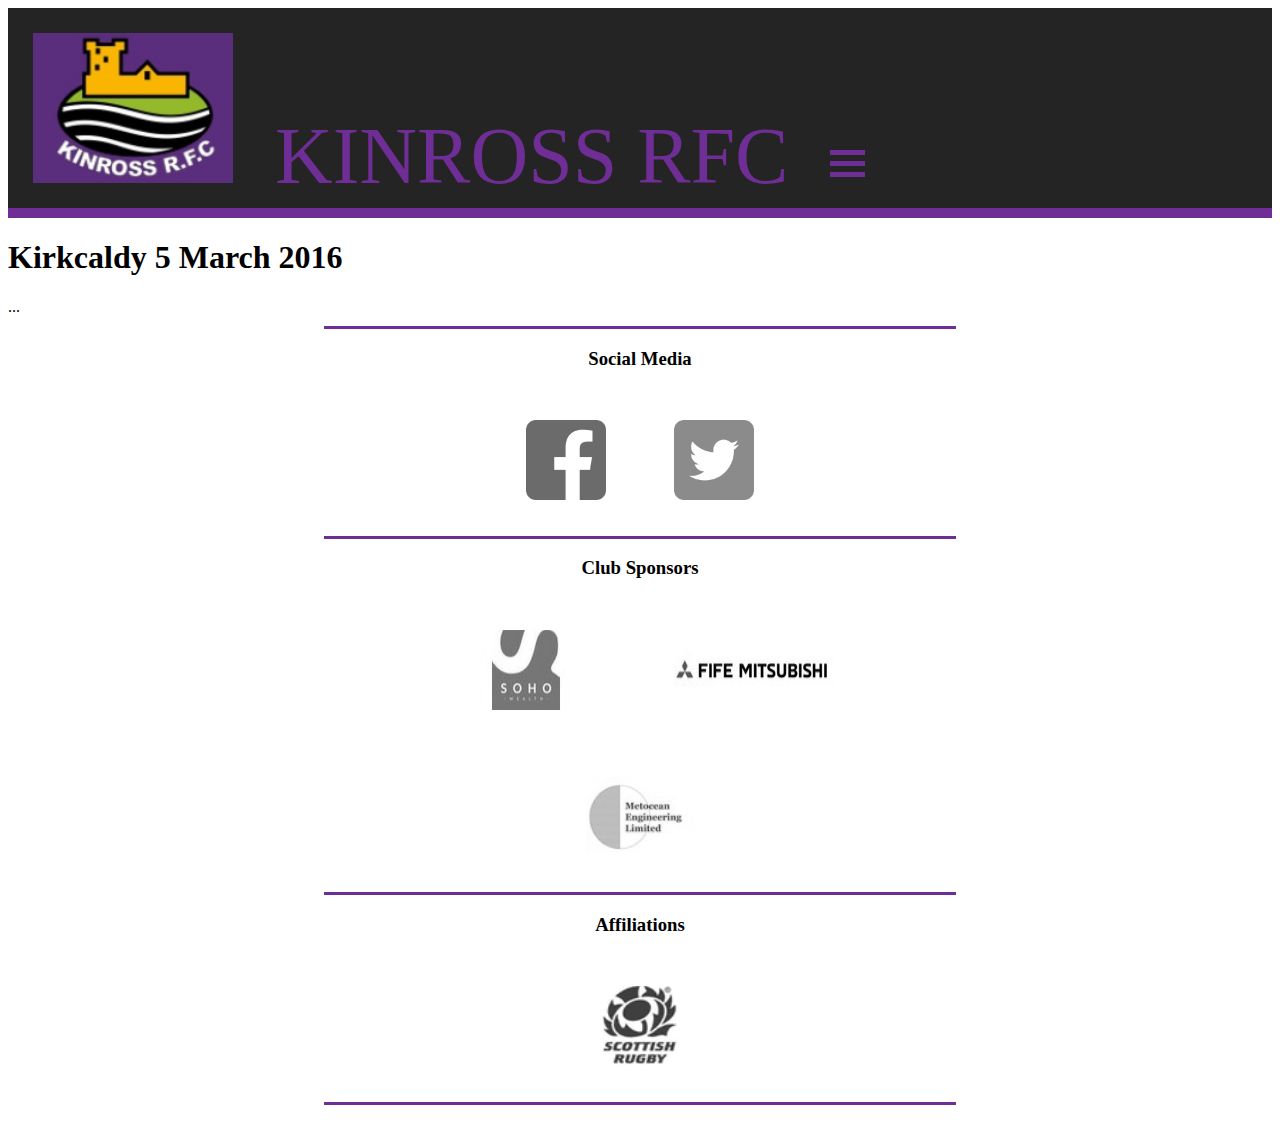
<file: s1516KirkA.html>
<!DOCTYPE html>
<html>
<head>
    <link rel = "stylesheet" href = "style.css">
    <link rel = "icon" href = "logo4.png">
    <title>Kinross RFC</title>
    <meta name="viewport" content="width=device-width, initial-scale=1">
</head>

<body>
    <style>
        @import url('https://fonts.googleapis.com/css2?family=Anton&family=Permanent+Marker&display=swap');
    </style>

    <script>
        function myFunction(x) {
            x.classList.toggle("change");
          }
    </script>


    <div id = "mySidenav" class = "sidenav">
        <a href="javascript:void(0)" class = "closebtn" onclick = "closeNav()">&times;</a>
        <!-- <img src = "Logo2.jfif" height = 150 width = 200> -->
        <a href = "#">News</a>
        <!-- <a href = "#">Teams</a> -->
        <button class="accordion">Teams</button>
            <div class="panel">
                <a href = "#">1st Xv</a>
                <a href = "#">2nd Xv</a>
                <a href = "#">Juniors</a>
                <a href = "#">Over 35s</a>
            </div>

        <!-- <a href = "#">About Us</a> -->
        <a href = "Gallery.html">Gallery</a>
        <a href = "https://www.ragingbullsportswear.com/product-category/rugby-union-club-stores/kinross-rfc/" target= "_blank">Club Shop</a>
        <a href = "contact.html">Contact</a>
        <a href = "join.html">Join Us!</a>


    </div>

    <nav class = "nav-bar">
        <a href = "index.html"><img class = logo-left src = "logo4.png" height = 150px width = 200px></a>
        <a href = "index.html"><p class = title >KINROSS RFC</p></a>
        <!-- <a href = "index.html"><img class = logo-right src = "Logo4.png" height = 150 width = 200></a> -->
        <div class = "topnav">
            <!-- <img src = "Logo2.jfif" height = 150 width = 200> -->
        <a href = "news.html">News</a>
        <!-- <a href = "#">Teams</a> -->
        <button class="accordion">Teams</button>
            <div class="panel">
                <a href = "#">1st Xv</a>
                <a href = "#">2nd Xv</a>
                <a href = "#">Juniors</a>
                <a href = "#">Over 35s</a>
            </div>

        <!-- <a href = "#">About Us</a> -->
        <a href = "Gallery.html">Gallery</a>
        <a href = "https://www.ragingbullsportswear.com/product-category/rugby-union-club-stores/kinross-rfc/" target= "_blank">Club Shop</a>
        <a href = "contact.html">Contact</a>
        <a href = "join.html">Join Us!</a>

        </div>
        <div class = "menubar" onclick = "myFunction(this);openNav();">
            <div class = bar1></div>
            <div class = bar2></div>
            <div class = bar3></div>
        </div>
    </nav>

    <div class = s1516kirka-content>
        <h1>Kirkcaldy 5 March 2016</h1>
        <div id="cincopa_8e7fd2">...</div><script type="text/javascript">
            var cpo = []; cpo["_object"] ="cincopa_8e7fd2"; cpo["_fid"] = "AQKAi3-53M01";
            var _cpmp = _cpmp || []; _cpmp.push(cpo);
            (function() { var cp = document.createElement("script"); cp.type = "text/javascript";
            cp.async = true; cp.src = "https://rtcdn.cincopa.com/libasync.js";
            var c = document.getElementsByTagName("script")[0];
            c.parentNode.insertBefore(cp, c); })(); </script>
    </div>
    <script>
        function openNav() {
            document.getElementById("mySidenav").style.width = "100%";
            document.getElementById("content").style.marginLeft = "2px";
        }

        function closeNav() {
            document.getElementById("mySidenav").style.width = "0";
            document.getElementById("content").style.marginLeft = "0";
        }

        var acc = document.getElementsByClassName("accordion");
        var i;

        for (i = 0; i < acc.length; i++) {
        acc[i].addEventListener("click", function() {
            /* Toggle between adding and removing the "active" class,
            to highlight the button that controls the panel */
            this.classList.toggle("active");

            /* Toggle between hiding and showing the active panel */
            var panel = this.nextElementSibling;
            if (panel.style.display === "block") {
            panel.style.display = "none";
            } else {
            panel.style.display = "block";
            }
        });
}
    </script>
    <footer>
        <div class = "soc-med">
            <h3>Social Media</h3>
            <a href = "https://www.facebook.com/KinrossRugbyClub/" target="_blank"><img class = logo src = "facebook.png" height = 80 width = 80></a>
            <a href = "https://twitter.com/kinrossrugby" target="_blank"><img class = logo src = "twitter.png" height = 80 width = 80></a>
        </div>

        <div class = "sponsors">
            <h3>Club Sponsors</h3>
            <a href = "https://www.sohowealth.co.uk/" target="_blank"><img class = logo src = "sponsor1.jfif" height = 80 width = 160></a>
            <a href = "https://www.mitsubishi-motors.co.uk/dealers/fife" target="_blank"><img class = logo src = "sponsor2.jfif" height = 80 width = 160></a>
            <a href = "https://www.linkedin.com/company/metocean-engineering-limited/" target="_blank"><img class = logo src = "sponsor3.jfif" height = 80 width = 180></a>
        </div>

        <div class = "affiliations">
            <h3>Affiliations</h3>
            <a href = "https://www.scottishrugby.org/" target="_blank"><img class = logo src = "affiliation1.png" height = 80 width = 140></a>
        </div>

    </footer>
</body>
</html>
</file>
<file: style.css>
html{
    font-family: Helvetica;

}

@font-face {
    font-family: myFirstFont;
    src: url(sansation_light.woff);
  }

body{
    overflow-x: hidden;
    font-family: 'Permanent Marker', cursive;
}

@media screen and (min-width: 2000px){
    
.nav-bar {
    display: inline-block;
    align-content: center;
    margin: 0;
    padding: 0;
    width: 100%;  
    height: 200px; 
    background-color: rgb(36, 36, 36);
    border-bottom: 10px solid rgb(111, 45, 150);
}

.logo-left{
    margin-left: 25px;
    margin-top: 25px;
    vertical-align: center;
}


.nav-bar .title {
    display: inline-flex;
    margin-left: 3%;
    z-index: 1;
    color: rgb(111, 45, 150);
    font-size: 5rem;
}

.nav-bar .topnav {
    display: inline-flex;
    margin-left: 2%;
    z-index: 1;
    color: rgb(111, 45, 150);
    font-size: 2rem;
    align-items: center;
    width: auto;
}

.dropdown {
    float: left;
    overflow: hidden;
    color: rgb(111, 45, 150);
    font-size: 2rem;
    align-items: center;
    font-family: 'Permanent Marker', cursive;
    /* margin-right: 10%; */
  }
  
  .dropdown .dropbtn {
    /* font-size: 16px;  
    border: none;
    outline: none;
    color: white;
    padding: 14px 16px;
    background-color: inherit;
    font-family: inherit;
    margin: 0; */
    display: inline-flex;
    margin-left: 5px;
    margin-right: 5px;
    z-index: 1;
    color: rgb(111, 45, 150);
    font-size: 2rem;
    align-items: center;
    font-family: 'Permanent Marker', cursive;
    background-color: rgb(36, 36, 36);
    border: none;
  }

  .dropbtn:hover {
      color: white;
  }

  /* .nav-bar a:hover, .dropdown:hover .dropbtn {
    background-color: red;
  } */

.dropdown-content {
    display: none;
    position: absolute;
    background-color: rgb(36, 36, 36);
    min-width: 300px;
    box-shadow: 0px 8px 16px 0px rgba(0,0,0,0.2);
    z-index: 1;
    font-size: 1.5rem;
  }

  .dropdown-content a {
    float: none;
    color: black;
    padding: 12px 16px;
    text-decoration: none;
    display: block;
    text-align: left;
  }
  
  .dropdown-content a:hover {
    background-color:rgb(111, 45, 150);
    color: rgb(36, 36, 36);
  }
  
  .dropdown:hover .dropdown-content {
    display: block;
  }

.menubar{
    display: none;
 }

 .sidenav {
   display: none;
}

}

@media screen and (min-width: 900px) and (max-width: 2000px){
    
    .nav-bar {
        display: inline-block;
        align-content: center;
        margin: 0;
        padding: 0;
        width: 100%;  
        height: 200px; 
         background-color: rgb(36, 36, 36);
        border-bottom: 10px solid rgb(111, 45, 150);
    }
    
    .logo-left{
        margin-left: 25px;
        margin-top: 25px;
        vertical-align: center;
    }
    
    
    .nav-bar .title {
        display: inline-flex;
        margin-left: 3%;
        z-index: 1;
        color: rgb(111, 45, 150);
        font-size: 5rem;
    }
    
    .nav-bar .topnav {
        display: none;

    }
    
    .bar1, .bar2, .bar3{
        width: 35px;
        height: 5px;
        background-color: rgb(111, 45, 150);
        margin: 6px 0;
        transition: 0.4s;
        position: relative;
        top: 50%;
    }
    
    .menubar{
        margin-left: 3%;
        display: inline-block;
        cursor: pointer;
     }
    
     .menubar :hover{
        color: white;
     }
    
    
    
     .sidenav {
        height: 1200px;
        width: 0px;
        position: fixed;
        z-index: 1;
        top: 100;
        left: 0;
        background-color:rgba(36,36,36, 0.95);
        overflow-x: hidden;
        margin-top: 200px;
        padding-top: 60px;
        transition: 0.5s;
    
    
    }
    
    .sidenav a{
        padding: 8px 8px 8px 32px;
        text-decoration: none;
        font-size: 2rem;
        color: rgb(111, 45, 150);
        display: flex;
        text-align: center;
        justify-content: center;
        transition: 0.3s;
    }
    
    .sidenav a:hover{
        color: #f1f1f1;
    }
    
    .sidenav .closebtn{
        position: absolute;
        top: 0;
        right: 25px;
        font-size: 36px;
        margin-left: 50px;
    }
/* Style the buttons that are used to open and close the accordion panel */
.accordion {
    background-color:rgba(36, 36, 36, 0.1);
    /* float: left; */
    overflow: hidden;
    color: rgb(111, 45, 150);
    font-size: 2rem;
    font-family: 'Permanent Marker', cursive;
    padding: 8px 8px 8px 32px;
    width: 100%;
    text-align: left;
    border: none;
    outline: none;
    transition: 1s;
    cursor: pointer;
    display: flex;
    justify-content: center;

  }
  
  /* Add a background color to the button if it is clicked on (add the .active class with JS), and when you move the mouse over it (hover) */
  .active, .accordion:hover {
    color: #ccc;
  }
  
  /* Style the accordion panel. Note: hidden by default */
  .panel {
    padding: 0 30px 30px 0;
    background-color:rgba(36, 36, 36, 0);
    color: rgb(111, 45, 150);
    display: none;
    justify-content: center;
    overflow: hidden;
    margin-left: auto;
    margin-right: auto;
  }

 .panel a{
     font-size: 1.5rem;
     background-color:rgba(36,36,36, 0);
     padding-left: 40px;

 }
    }

    @media screen and (max-width: 900px){
    
        .nav-bar {
            display: inline-block;
            align-content: center;
            margin: 0;
            padding: 0;
            width: 100%;  
            height: 200px; 
            background-color: rgb(36, 36, 36);
            border-bottom: 10px solid rgb(111, 45, 150);
        }
        
        .logo-left{
            margin-left: 25px;
            margin-top: 25px;
            vertical-align: center;
        }
        
        
        .nav-bar .title {
            display: none;
 
        }
        
        .nav-bar .topnav {
            display: none;
        }

        .bar1, .bar2, .bar3{
            width: 35px;
            height: 5px;
            background-color: rgb(111, 45, 150);
            margin: 6px 0;
            transition: 0.4s;
            position: relative;
            top: 50%;
        }
        
        .menubar{
            margin-left: 30%;
            display: inline-block;
            /* justify-content: center; */
            cursor: pointer;
         }
        
         .menubar :hover{
            color: white;
         }
        
        
        
         .sidenav {
            height: 100%;
            width: 0px;
            position: fixed;
            z-index: 1;
            top: 0;
            left: 0;
            background-color:rgba(36,36,36, 0.95);
            overflow-x: hidden;
            /* overflow-y: hidden; */
            /* margin-top: 200px; */
            padding-top: 60px;
            transition: 0.5s;
        
        
        }
        
        .sidenav a{
            padding: 8px 8px 8px 32px;
            text-decoration: none;
            font-size: 2rem;
            color: rgb(111, 45, 150);
            display: flex;
            text-align: center;
            justify-content: center;
            transition: 0.3s;
        }
        
        .sidenav a:hover{
            color: #f1f1f1;
        }
        
        .sidenav .closebtn{
            position: absolute;
            top: 0;
            right: 25px;
            font-size: 2rem;
            margin-left: 50px;
        }
 
/* Style the buttons that are used to open and close the accordion panel */
.accordion {
    background-color:rgba(36, 36, 36, 0.1);
    /* float: left; */
    overflow: hidden;
    color: rgb(111, 45, 150);
    font-size: 2rem;
    font-family: 'Permanent Marker', cursive;
    padding: 8px 8px 8px 32px;
    width: 100%;
    text-align: left;
    border: none;
    outline: none;
    transition: 1s;
    cursor: pointer;
    display: flex;
    justify-content: center;

  }
  
  /* Add a background color to the button if it is clicked on (add the .active class with JS), and when you move the mouse over it (hover) */
  .active, .accordion:hover {
    color: #ccc;
  }
  
  /* Style the accordion panel. Note: hidden by default */
  .panel {
    padding: 0 30px 30px 0;
    background-color:rgba(36, 36, 36, 0);
    color: rgb(111, 45, 150);
    display: none;
    justify-content: center;
    overflow: hidden;
    margin-left: auto;
    margin-right: auto;
  }

 .panel a{
     font-size: 1.5rem;
     background-color:rgba(36,36,36, 0);
     padding-left: 40px;

 }
}
    

.topnav > a{
    margin: 20px;
}

.topnav > a:hover{
    color: white;
}
.panel > a:hover{
    color: white;
}


/* unvisited link */
.nav-bar:link {
    color: rgb(111, 45, 150);
  }
  
  /* visited link */
  a:visited {
    color: rgb(111, 45, 150);
  }
  
  /* mouse over link */
  a:hover {
    color: rgb(111, 45, 150);
  }
  
  /* selected link */
  a:active {
    color: rgb(111, 45, 150);
  }

.nav-bar a {
    text-decoration: none;
}

.content{
    text-align: center;
    margin-bottom: 20px;
}

.content p {
    height: 36rem;
    width: 70%;
    font-size: 1.5rem;
    margin-right: auto;
    margin-left: auto;
    text-align: center;
    justify-content: center;
}

.news-content{
    text-align: center;
    background-color: rgb(36, 36, 36);
    color: rgb(111, 45, 150);
    height: 1000px;
}

.news-content h1{
    font-size: 4rem;
}

#news-item {
    /* text-align: center; */
    margin-left: 30%;
    width: 40%;
    margin-bottom: 50px;
    /* border-bottom: 3px solid rgb(111, 45, 150); */
    border-top: 3px solid rgb(111, 45, 150);



}
#news-item h2{
    font-size: 2rem;
}

#news-item p{
    font-size: 1.5rem;
    
}

.gallary-content{
    text-align: center;
    margin-bottom: 20px;
    /* font-family: Impact, Haettenschweiler, 'Arial Narrow Bold', sans-serif; */
    background-color: rgb(36, 36, 36);
    color: rgb(111, 45, 150);

}

.gallary-content h1{
    font-size: 4rem;

}


.gallary-content a {
    /* height: 36rem; */
    /* width: 70%; */
    font-size: 3rem;
    /* font-family: Impact, Haettenschweiler, 'Arial Narrow Bold', sans-serif; */
    /* margin-right: auto;
    margin-left: auto; */
    margin-top: 50px;
    text-align: center;
    /* justify-content: center; */
    text-decoration: none;

}

.gallary-content a:hover {
   color: white;
   text-decoration: underline;
   font-size: 4rem;
}

.season-content{
    text-align: center;
    margin-bottom: 20px;
    /* margin-left: 35%; */
    /* font-family: Impact, Haettenschweiler, 'Arial Narrow Bold', sans-serif; */
   

}

.season-content h1{
    font-size: 4rem;
    text-align: center;
    /* margin-left: -30%; */


}

/* .season-content ul{
    float: left;
    position: relative;
    left: -50%;
} */


.season-content a {
    /* height: 36rem; */
    /* width: 70%; */
    font-size: 2rem;
    /* font-family: Impact, Haettenschweiler, 'Arial Narrow Bold', sans-serif; */
    margin-right: auto;
    margin-left: auto; 
    margin-top: 50px;
    text-align: left;
    justify-content: left;
    text-decoration: none;
}

.season-content a:hover {
   color: rgb(36, 36, 36);
   text-decoration: underline;
}



/* #cincopa_5de2ff{
    height: 1;

} */

.s1516KirkA-content h1{
    font-size: 4rem;
    text-align: center;
}

/* .season-content ul{
    float: left;
    position: relative;
    left: -50%;
} */


.s1516kirka-content img {
   display: inline-flex;
   justify-content: center;
}

.s1516kirka-content img:hover {
    height: auto;
    width: 100%;
    top: 0;
    left: 10px;
    right: 10px;
    cursor: pointer;
}



.contact-content {
   text-align: center;
   align-content: center;
   width: 100%;
   color:rgb(111, 45, 150);
   background-color: rgb(36, 36, 36);
}

.contact-content h1 {
    font-size: 3rem;
}

.contact-content .address {
    text-align: center;
    font-size: 1.5rem;

}

.contact-content .telephone {
    text-align: center;
    font-size: 1.5rem;
}



.contact-content .wrapper-9cd199b9cc5410cd3b1ad21cab2e54d3{
        display: inline-block;
        justify-content: center;
        margin-bottom: 50px;
    
}

input[type=text],[type=number],[type=email] select, textarea {
    width: 100%; /* Full width */
    padding: 12px; /* Some padding */ 
    border: 1px solid #ccc; /* Gray border */
    border-radius: 4px; /* Rounded borders */
    box-sizing: border-box; /* Make sure that padding and width stays in place */
    margin-top: 6px; /* Add a top margin */
    margin-bottom: 16px; /* Bottom margin */
    resize: vertical /* Allow the user to vertically resize the textarea (not horizontally) */
  }

  
  /* Style the submit button with a specific background color etc */
  input[type=submit] {
    background-color: rgb(111, 45, 150);
    color: white;
    padding: 12px 20px;
    border: none;
    border-radius: 4px;
    cursor: pointer;
  }
  
  /* When moving the mouse over the submit button, add a darker green color */
  input[type=submit]:hover {
    background-color: rgb(111, 45, 150);
  }
  
  /* Add a background color and some padding around the form */
  .contact-form {
    /* display: inline;
    justify-content: center;
    align-content: center; */
    margin-left: auto;
    margin-right: auto;
    margin-bottom: 50px;
    border-radius: 5px;
    background-color: #f2f2f2;
    padding: 20px;
    text-align: left;
    width: 70%

  }


.join-content{
    background-color: rgb(36, 36, 36);
    color:rgb(111, 45, 150);
    text-align: center;
}

.join-content h1{
    font-size: 3rem;
}

.join-content p{
    font-size: 1.5rem;
}

.join-content h2{
    font-size: 2rem;
}

footer{
    margin: auto;
    width: 50%;
    padding: 10px;
    text-align: center;
}

.soc-med, .sponsors, .affiliations{
    border-bottom: 3px solid rgb(111, 45, 150);
}

.soc-med {
    border-top: 3px solid rgb(111, 45, 150);
}


footer img{
    margin: 5% ;
    -webkit-filter: grayscale(100%); /* Safari 6.0 - 9.0 */
    filter: grayscale(100%);
}

footer img:hover{
    filter: none;
}
</file>
